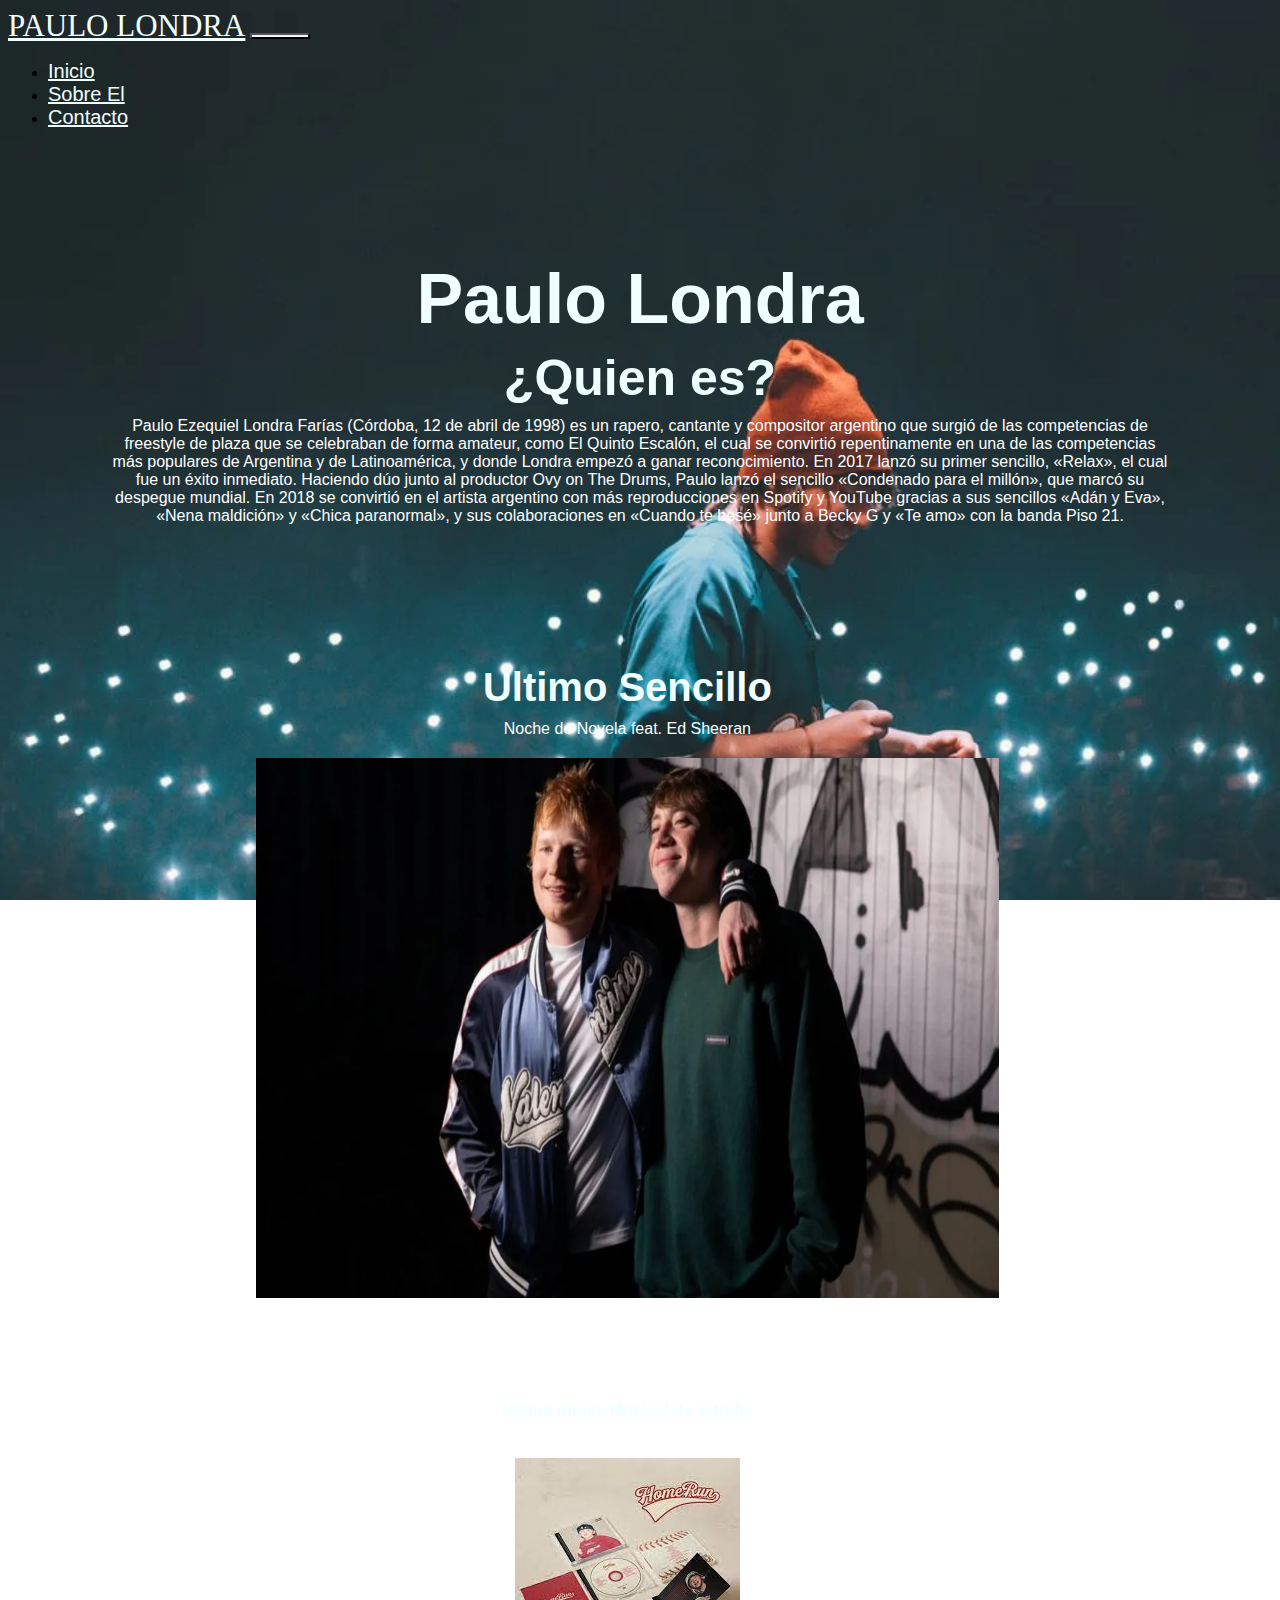
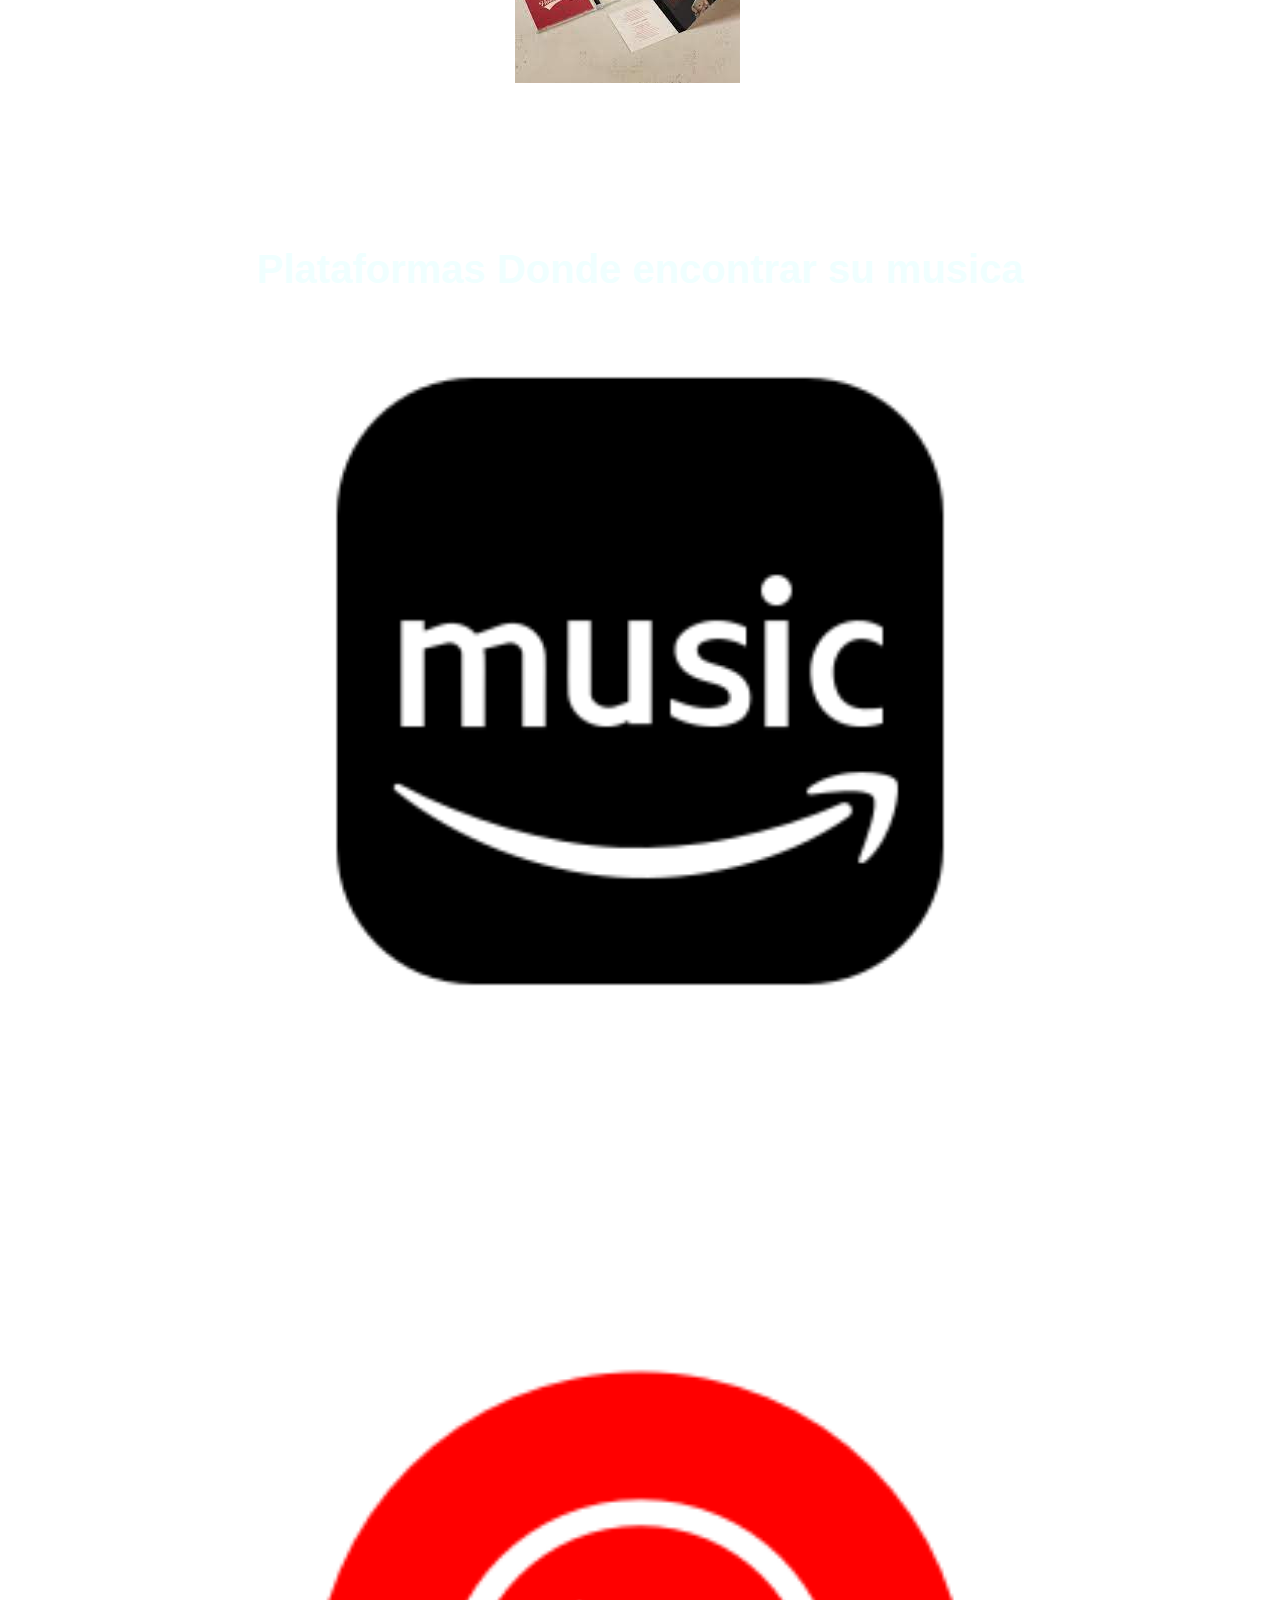
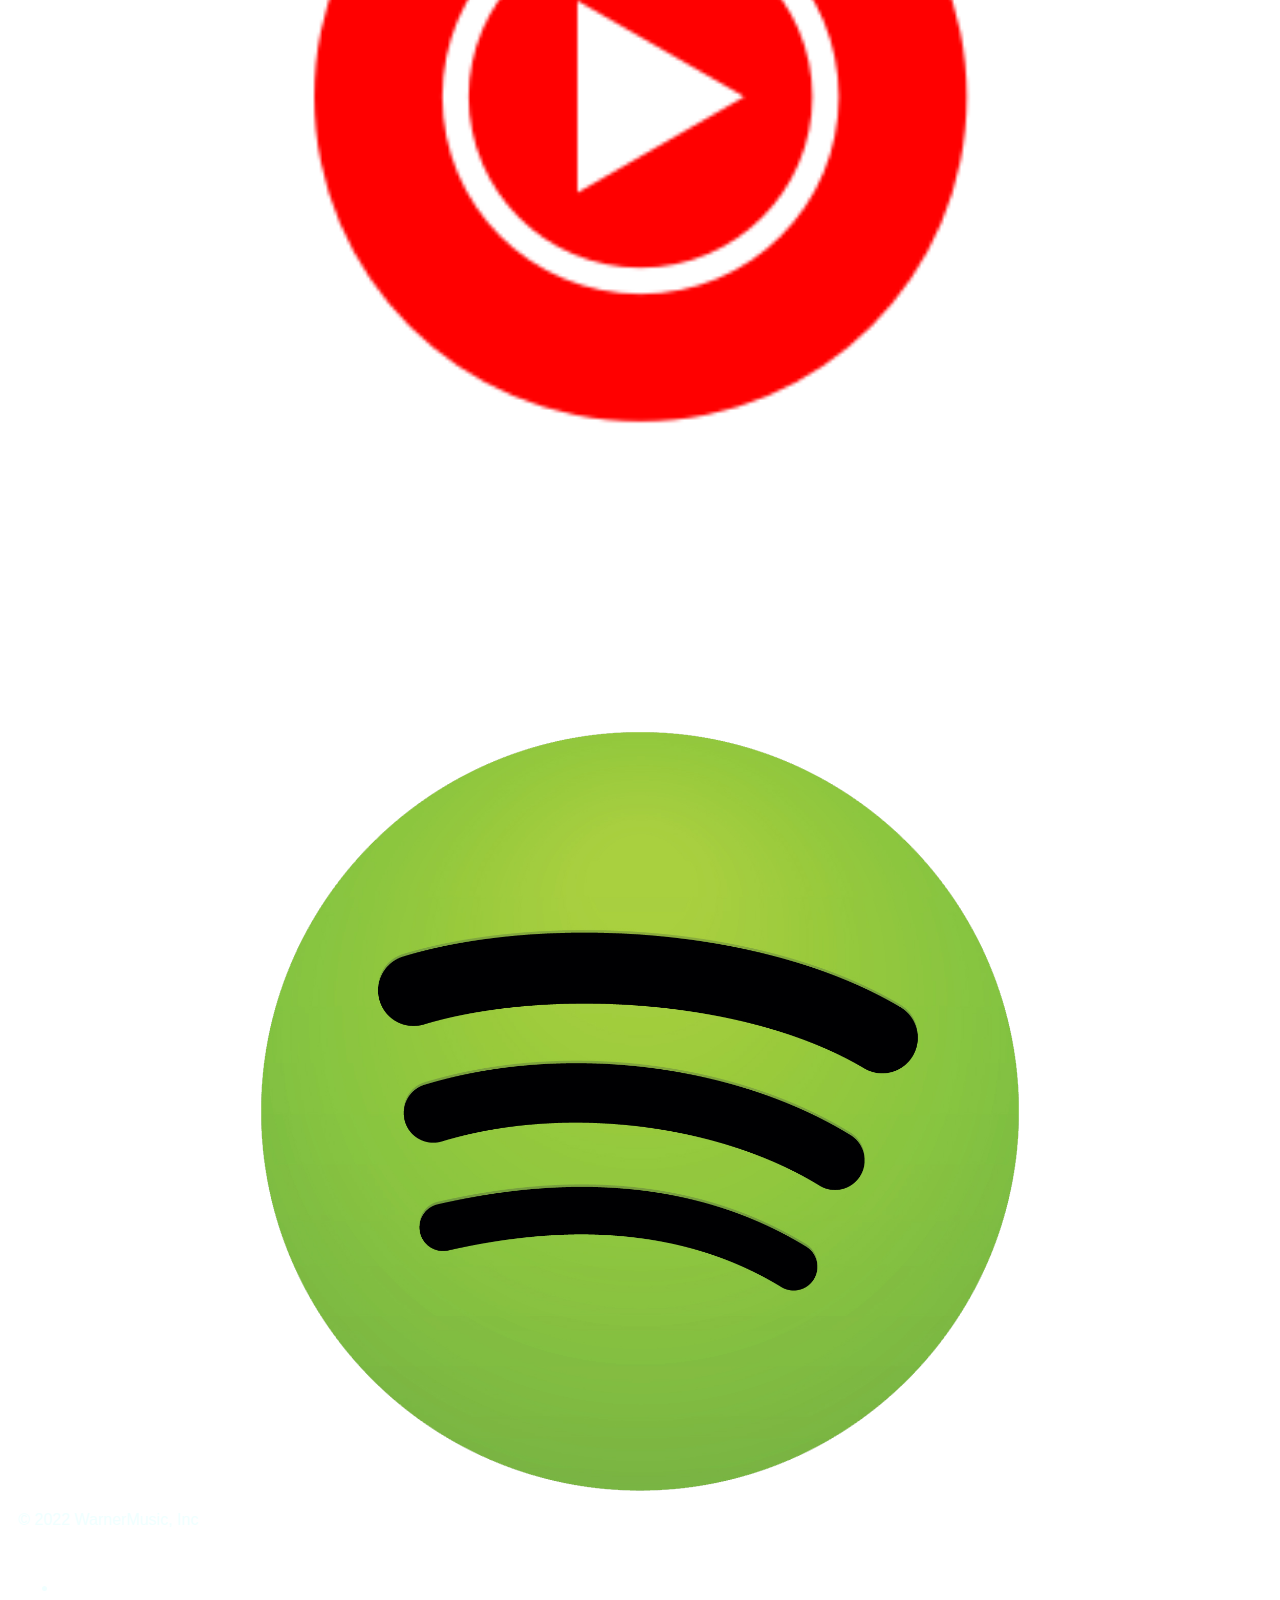
<file: index.html>
<!DOCTYPE html>
<html lang="en">

<head>
    <meta charset="UTF-8">
    <meta http-equiv="X-UA-Compatible" content="IE=edge">
    <meta name="viewport" content="width=device-width, initial-scale=1.0">
    <!-- CSS only -->
    <link href="https://cdn.jsdelivr.net/npm/bootstrap@5.2.0/dist/css/bootstrap.min.css" rel="stylesheet"
        integrity="sha384-gH2yIJqKdNHPEq0n4Mqa/HGKIhSkIHeL5AyhkYV8i59U5AR6csBvApHHNl/vI1Bx" crossorigin="anonymous">

    <!--CSS-->
    <link rel="stylesheet" href="css/style.css">
    <title>Paulo londra</title>
</head>

<body>
    <header class="container fluid border-bottom">
        <nav class="navbar navbar-expand-lg">
            <div class="container-fluid">
                <a class="navbar-brand titleHeader" href="../index.html">PAULO LONDRA</a>
                <button class="navbar-toggler" type="button" data-bs-toggle="collapse" data-bs-target="#navbarNav"
                    aria-controls="navbarNav" aria-expanded="false" aria-label="Toggle navigation">
                    <span class="navbar-toggler-icon"></span>
                </button>
                <div class="collapse navbar-collapse" id="navbarNav">
                    <ul class="navbar-nav ms-auto">
                        <li class="nav-item">
                            <a class="nav-link" aria-current="page" href="../index.html">Inicio</a>
                        </li>
                        <li class="nav-item">
                            <a class="nav-link" href="/paginas/SobreEl.html">Sobre El</a>
                        </li>
                        <li class="nav-item">
                            <a class="nav-link" href="/paginas/contacto.html">Contacto</a>
                        </li>
                    </ul>
                </div>
            </div>
        </nav>
    </header>


    <div>
        <h1>Paulo Londra</h1>
        <h2>¿Quien es?</h2>
        <p class="descripcion">Paulo Ezequiel Londra Farías (Córdoba, 12 de abril de 1998) es un rapero, cantante y
            compositor argentino que surgió de las competencias de freestyle de plaza que se celebraban de forma
            amateur, como El Quinto Escalón, el cual se convirtió repentinamente en una de las competencias más
            populares de Argentina y de Latinoamérica, y donde Londra empezó a ganar reconocimiento. En 2017 lanzó su
            primer sencillo, «Relax», el cual fue un éxito inmediato. Haciendo dúo junto al productor Ovy on The Drums,
            Paulo lanzó el sencillo «Condenado para el millón», que marcó su despegue mundial. En 2018 se convirtió en
            el artista argentino con más reproducciones en Spotify y YouTube gracias a sus sencillos «Adán y Eva», «Nena
            maldición» y «Chica paranormal», y sus colaboraciones en «Cuando te besé» junto a Becky G y «Te amo» con la
            banda Piso 21.</p>
    </div>

    <div class="ultimoSencillo">
        <h3>Ultimo Sencillo</h3>
        <p class="descripcion">Noche de Novela feat. Ed Sheeran</p>
        <img class="nocheDeNovela" src="/img/nochedenovela.jpg" alt="">
    </div>

    <div class="ultimoAlbum">
        <h4>Ultimo Album Musical de estudio</h3>
            <p class="descripcion">Homerun (2019)</p>
            <img class="album" src="/img/album.jpg" alt="">
    </div>

    <div>
        <h3 class="titlePlata">Plataformas Donde encontrar su musica</h3>
        <div class="row plataformas container-fluid">
            <a class="col-xl-4 col-md-12 col-sm-12"
                href="https://www.amazon.com/music/player/artists/B072KDPWQD/paulo-londra" target="_blank"><img
                    class="fPlata amazon" src="/img/amazon.png" alt=""></a>
            <a class="col-xl-4 col-md-12 col-sm-12" href="https://music.youtube.com/channel/UCpH92jOmlMe71mRYEkp7riQ"
                target="_blank"><img class="fPlata youtube" src="/img/youtube.jpg" alt=""></a>
            <a class="col-xl-4 col-md-12 col-sm-12" href="https://open.spotify.com/artist/3vQ0GE3mI0dAaxIMYe5g7z"
                target="_blank"><img class="fPlata spotify" src="/img/spotify.png" alt=""></a>
        </div>
    </div>


    <div class="mt-5">
        <footer class="d-flex flex-wrap justify-content-between align-items-center py-3 my-4 border-top copy">
            <p class="col-md-4 mb-0">&copy; 2022 WarnerMusic, Inc</p>

            <a href="/"
                class="col-md-4 d-flex align-items-center justify-content-center mb-3 mb-md-0 me-md-auto text-decoration-none centroFooter">
                PAULO LONDRA
            </a>

            <ul class="nav col-md-4 justify-content-end">
                <li class="nav-item"><a href="#" class="nav-link-f px-2">Instagram</a></li>
                <li class="nav-item"><a href="#" class="nav-link-f px-2">Youtube</a></li>
                <li class="nav-item"><a href="#" class="nav-link-f px-2">Amazon music</a></li>
                <li class="nav-item"><a href="#" class="nav-link-f px-2">Spotify</a></li>
                <li class="nav-item"><a href="#" class="nav-link-f px-2">Contacto</a></li>
            </ul>
        </footer>
    </div>
    <!-- JavaScript Bundle with Popper -->
    <script src="https://cdn.jsdelivr.net/npm/bootstrap@5.2.0/dist/js/bootstrap.bundle.min.js"
        integrity="sha384-A3rJD856KowSb7dwlZdYEkO39Gagi7vIsF0jrRAoQmDKKtQBHUuLZ9AsSv4jD4Xa"
        crossorigin="anonymous"></script>
</body>

</html>
</file>
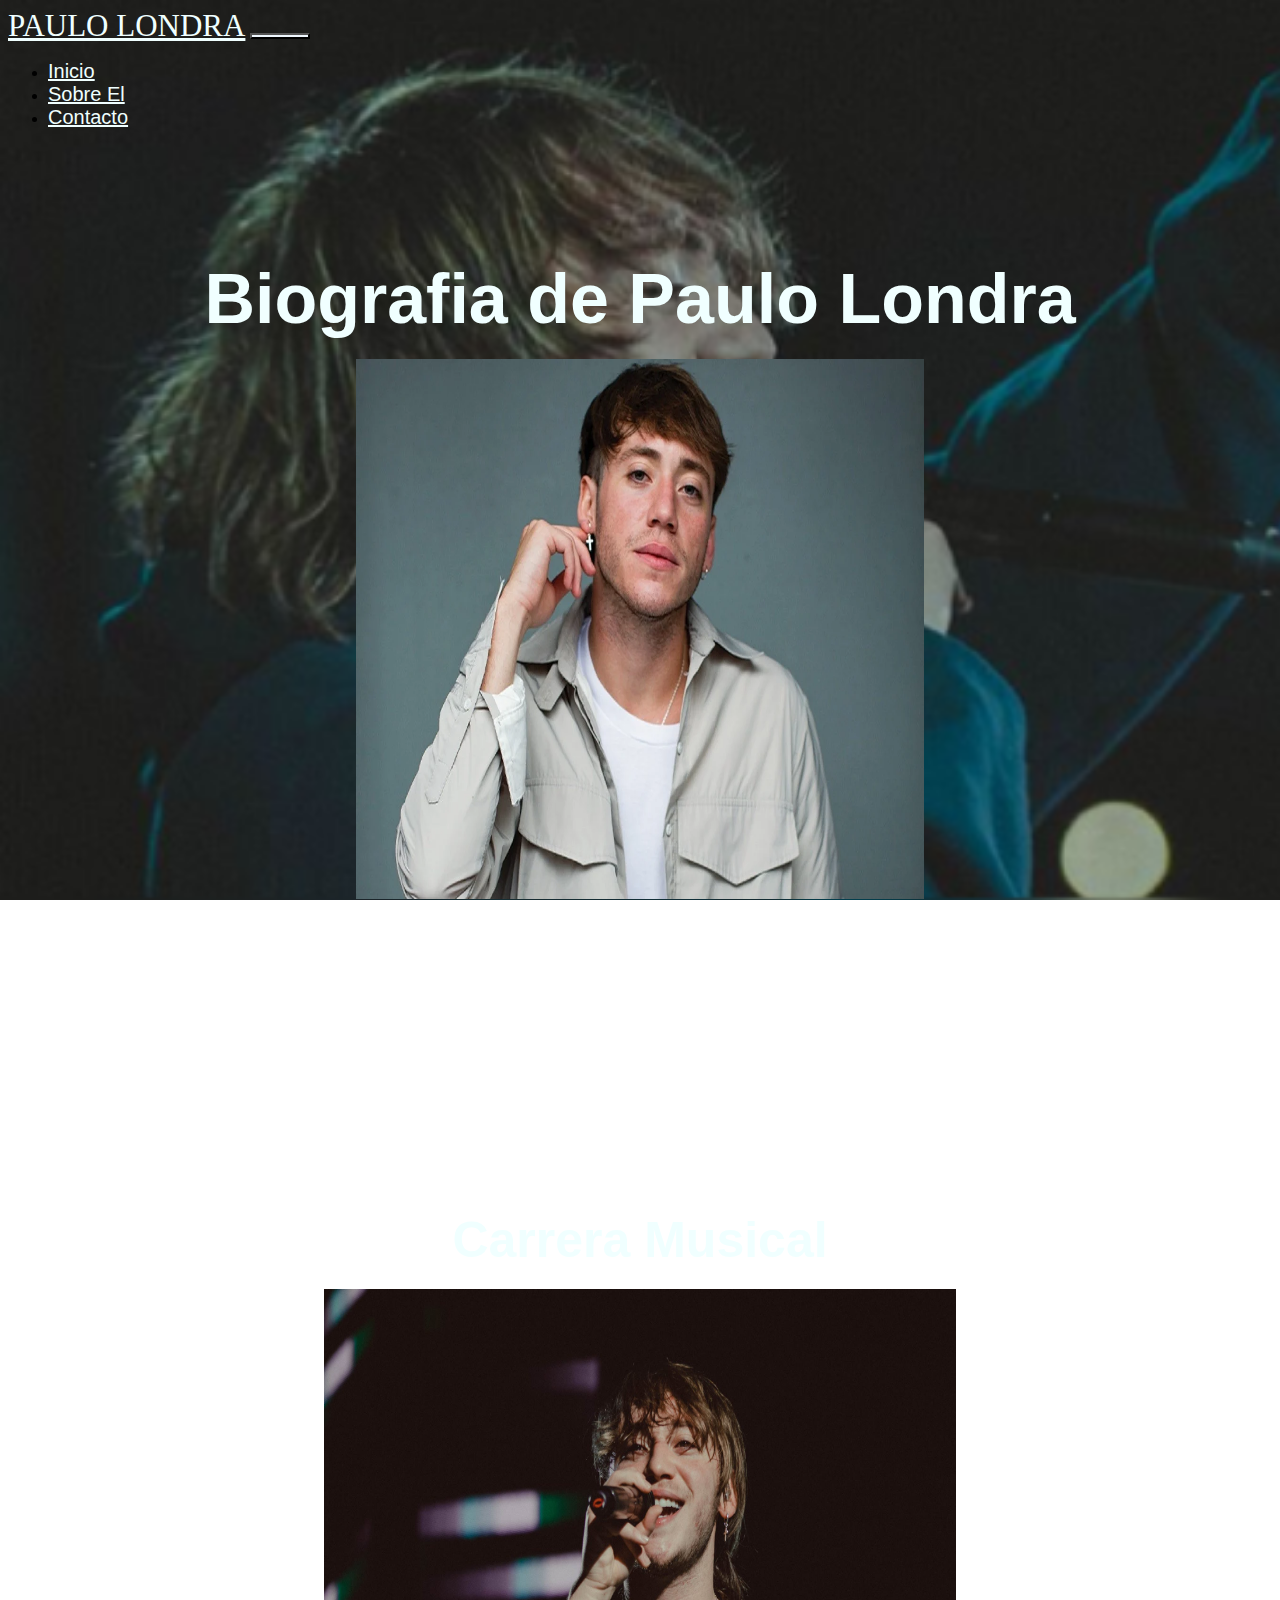
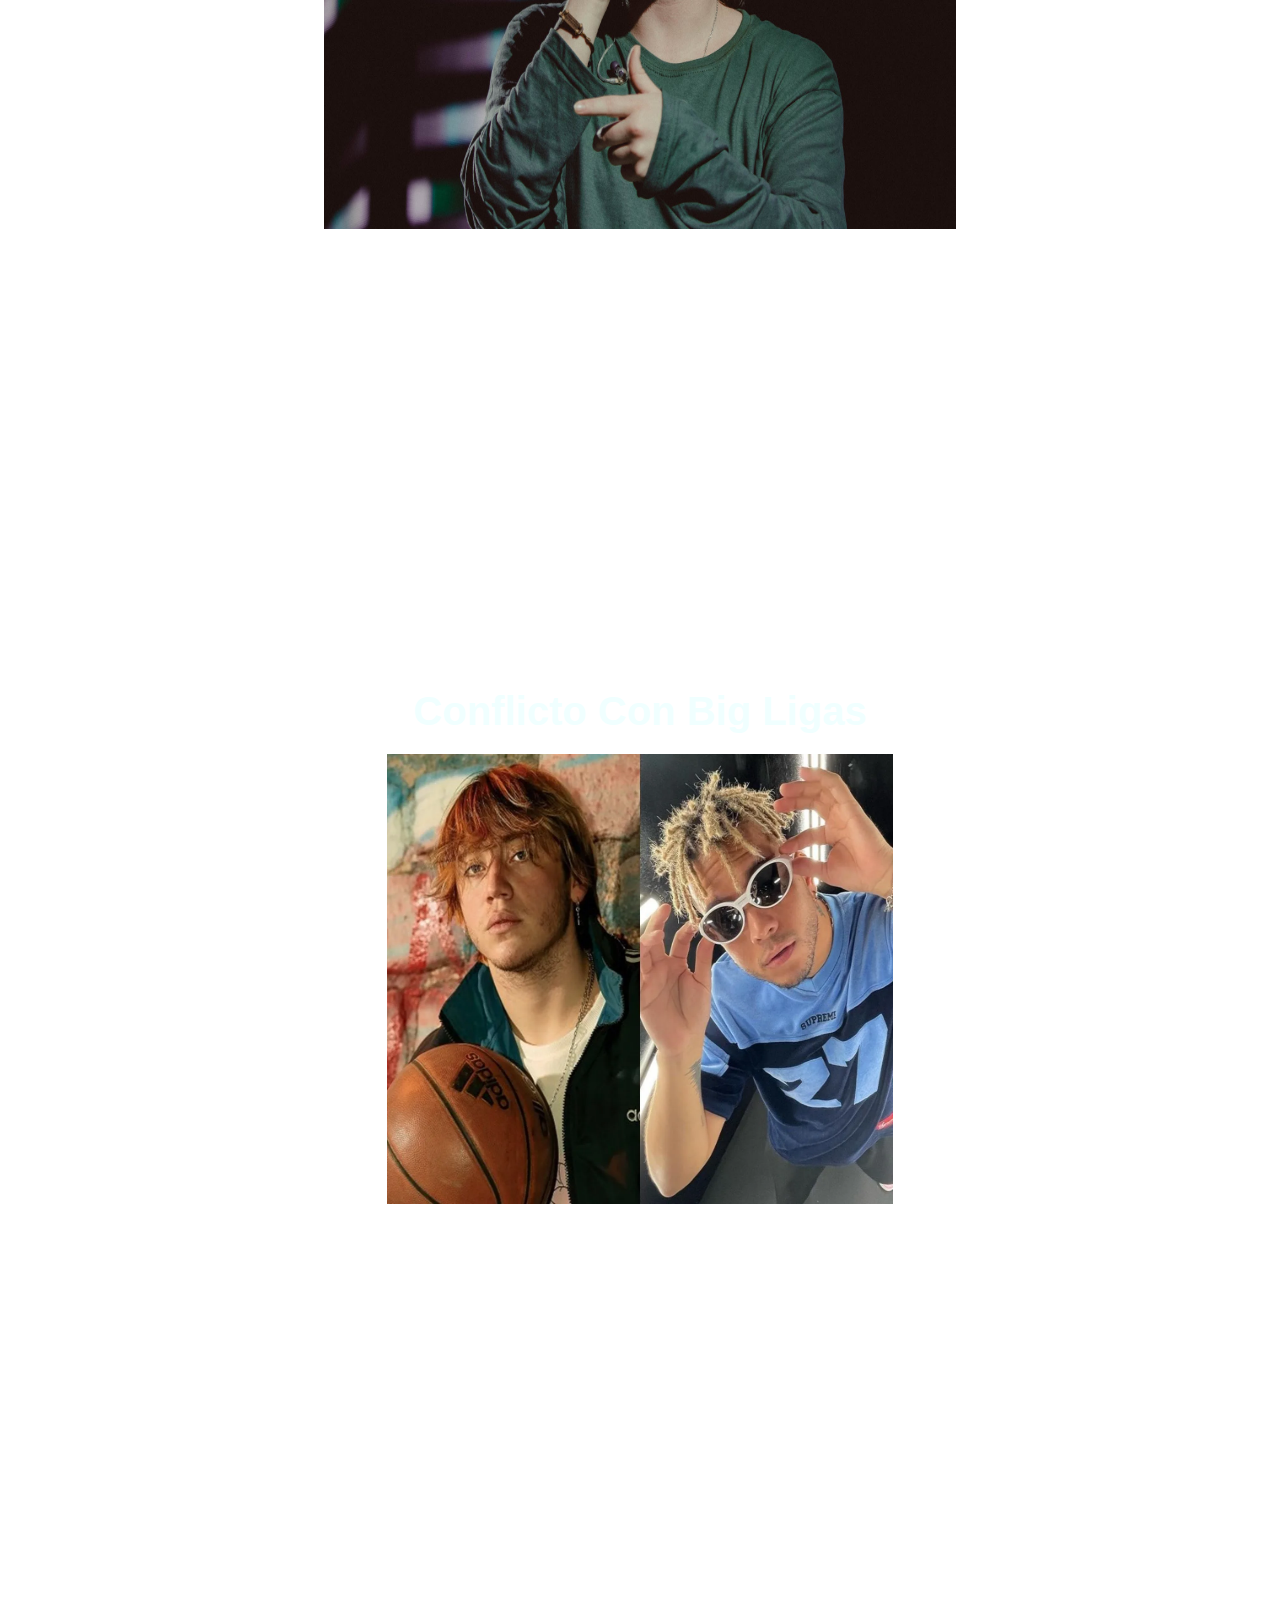
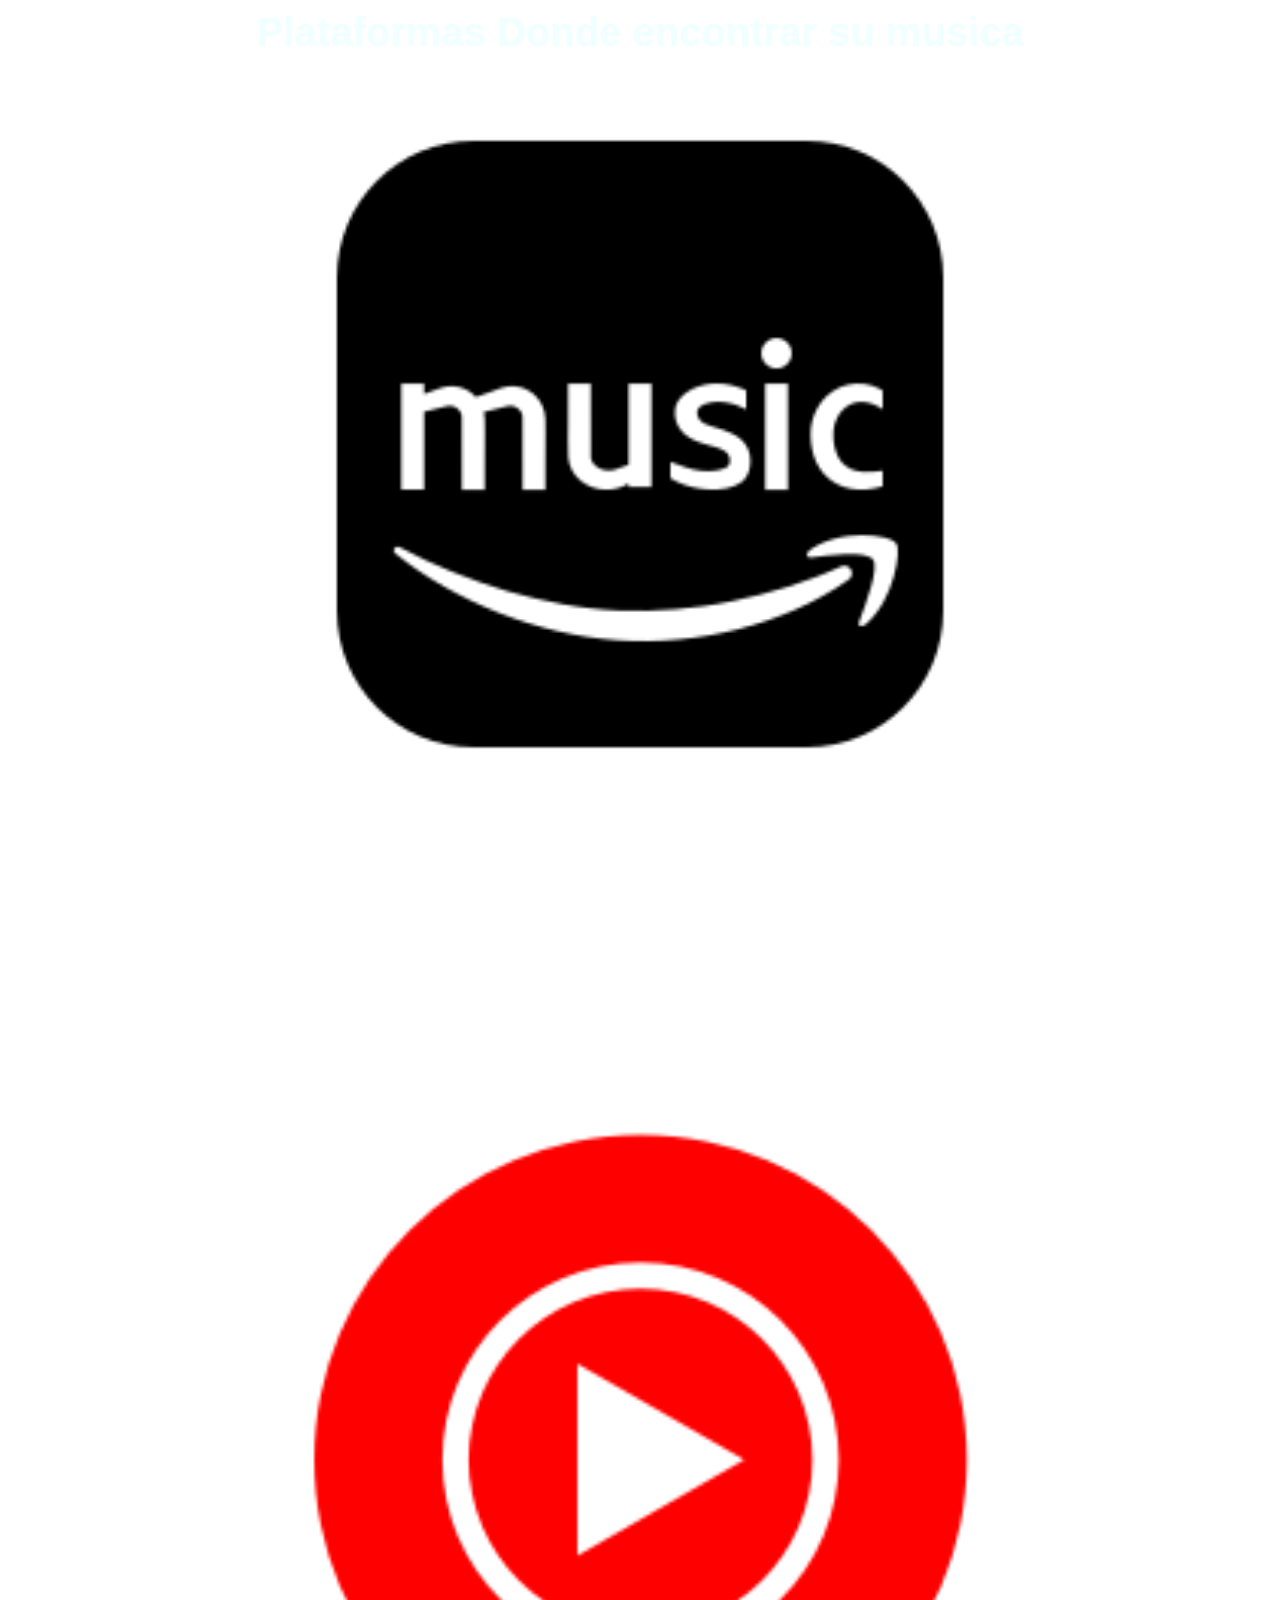
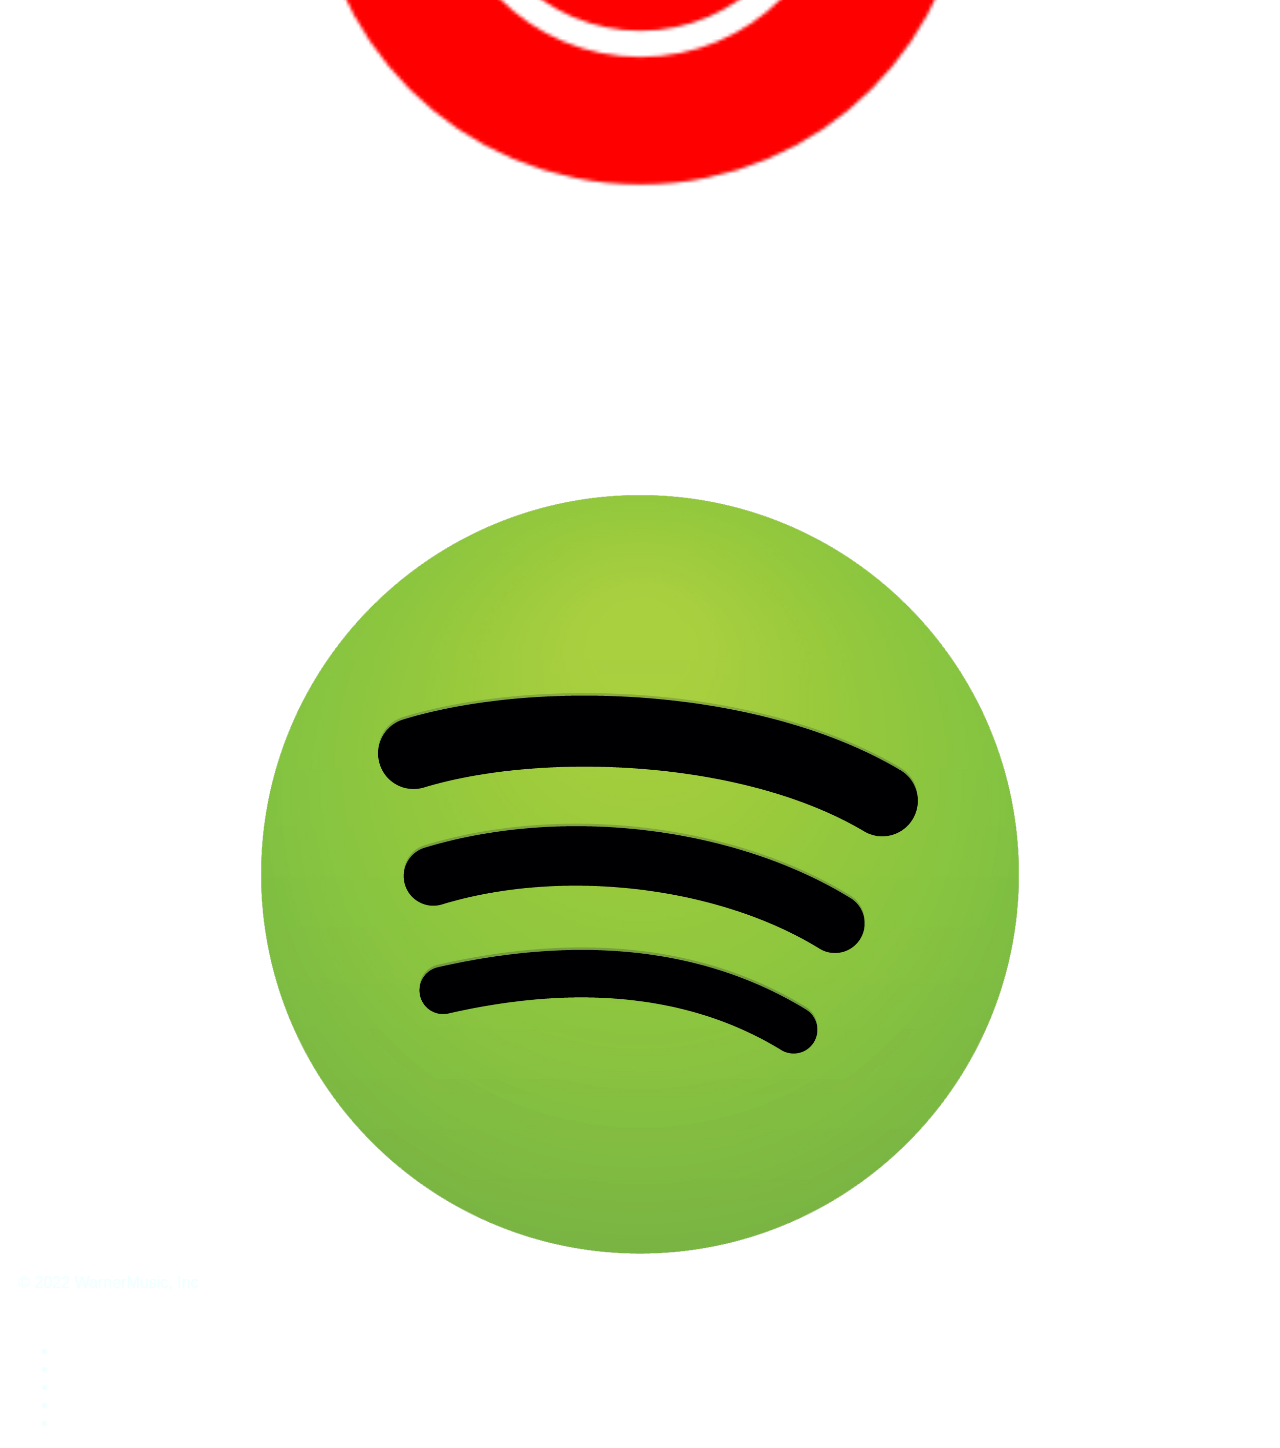
<file: paginas/SobreEl.html>
<!DOCTYPE html>
<html lang="en">

<head>
    <meta charset="UTF-8">
    <meta http-equiv="X-UA-Compatible" content="IE=edge">
    <meta name="viewport" content="width=device-width, initial-scale=1.0">
    <!-- CSS only -->
    <link href="https://cdn.jsdelivr.net/npm/bootstrap@5.2.0/dist/css/bootstrap.min.css" rel="stylesheet"
        integrity="sha384-gH2yIJqKdNHPEq0n4Mqa/HGKIhSkIHeL5AyhkYV8i59U5AR6csBvApHHNl/vI1Bx" crossorigin="anonymous">

    <!--CSS-->
    <link rel="stylesheet" href="/css/style.css">
    <title>Paulo Londra - Sobre el</title>
</head>

<body class="fondoSobreel">
    <header class="container fluid border-bottom">
        <nav class="navbar navbar-expand-lg">
            <div class="container-fluid">
                <a class="navbar-brand titleHeader" href="../index.html">PAULO LONDRA</a>
                <button class="navbar-toggler" type="button" data-bs-toggle="collapse" data-bs-target="#navbarNav"
                    aria-controls="navbarNav" aria-expanded="false" aria-label="Toggle navigation">
                    <span class="navbar-toggler-icon"></span>
                </button>
                <div class="collapse navbar-collapse" id="navbarNav">
                    <ul class="navbar-nav ms-auto">
                        <li class="nav-item">
                            <a class="nav-link" aria-current="page" href="../index.html">Inicio</a>
                        </li>
                        <li class="nav-item">
                            <a class="nav-link" href="/paginas/SobreEl.html">Sobre El</a>
                        </li>
                        <li class="nav-item">
                            <a class="nav-link" href="/paginas/contacto.html">Contacto</a>
                        </li>
                    </ul>
                </div>
            </div>
        </nav>
    </header>

    <div class="priSobreEl">
        <h1>Biografia de Paulo Londra</h1>
        <img class="fotoPieDeBio" src="/img/paulolondra.jpg" alt="">
        <p class="descripcion">Paulo Londra nació en Córdoba, Argentina, el 12 de abril de 1998.​ Hijo de un padre
            gendarme, y de una madre ama de casa, Paulo nunca tuvo ningún estímulo musical hasta que a los 12 años vio
            la película Ocho millas, protagonizada por el rapero Eminem, gracias a una recomendación de su hermana, que
            lo integró por completo en el mundo del rap y el hip-hop.

            Durante su infancia, confesó haber sufrido bullying por intentar representar el estilo de los raperos, hasta
            que interpretó un freestyle por el Día del Maestro, donde logró ganarse el respeto de todos los que lo
            molestaban. En su adolescencia practicó básquetbol y se vio influenciado por los vídeos de YouTube que
            miraba sobre Eminem y las batallas de rap de competencias populares de plaza en Argentina, como el
            Halabalusa o El Quinto Escalón.

            A los 14 años se presentó por primera vez en una competencia de freestyle, en un torneo conocido como Sin
            Escritura que se celebraba en la plaza de su ciudad. A raíz de eso Paulo empezó a ganar popularidad por
            asistir a competencias que estaban creciendo en auge, como El Quinto Escalón, La Rebeldía de los Dioses,
            entre otros. Sin embargo, Paulo confesó que no le iba bien en las batallas de rap, ya que en esas
            competencias solían triunfar los raperos que tiraban las barras más agresivas, y él demostraba otro tipo de
            estilo más melódico y técnico. Luego de finalizar el secundario, estudió dos años de derecho en la
            universidad en pararelo a su hobbie de componer canciones y participar en batallas de rap.</p>
    </div>

    <div class="carreraMusical">
        <h2>Carrera Musical</h2>
        <img class="fotoPieDeCarrera" src="/img/paulocantando.jpg" alt="">
        <p class="descripcion">Inició su carrera musical en enero de 2017 cuando lanzó su sencillo debut, «Relax»,
            producido por su amigo Alan Tejeda que hacía como DJ en sus presentaciones y quien subió el tema a YouTube y
            Spotify, y luego de unos meses la canción logró 15 millones de visualizaciones. Desde entonces empezó a
            componer y continuó lanzando canciones de forma independiente, como «Confiado y tranquilo» y «Me tiene mal»
            que también lograron muchas reproducciones. Durante esta época participó de una batalla contra el trapero
            Duki en el Quinto Escalón, una de las batallas que se convertirían de las más míticas en la historia de las
            batallas de rap y de la competencia en Argentina, ya que en ese momento ambos representaban los sencillos
            más exitosos entre los participantes del evento, con «Relax» de Paulo y «No vendo trap» de Duki.

            Gracias al éxito de sus sencillos y su llamativa figura en la emergente escena del trap en Argentina,
            recibió un contrato de una discográfica multinacional, aunque Paulo rechazó la oferta. Más tarde, viajó a
            Colombia para trabajar con el productor musical Ovy On The Drums y el emprendedor Cristian Salazar
            "Kristoman", creando entre los tres la discográfica Big Ligas.

            El primer sencillo de la que serían las frecuentes colaboraciones entre Paulo y Ovy sería «Condenado para el
            millón», lanzado en diciembre de 2017, y que alcanzó el primer puesto en la lista de Spotify de los artistas
            argentinos más reproducidos en la plataforma. Su siguiente sencillo, «Nena maldición», con la colaboración
            de Lenny Tavárez, fue lanzado el 29 de enero de 2018, y alcanzó el noveno puesto en la lista de Argentina
            Top 100 e ingresó a la lista de las 20 tendencias más importantes de Latinoamérica, convirtiéndolo en el
            artista argentino más escuchado en Spotify.

            Luego participaría en colaboraciones junto con la banda colombiana Piso 21 en la canción «Te amo» y con
            Becky G en «Cuando te besé», alcanzando los primeros puestos en la lista Billboard Argentina Hot 100 por
            varias semanas, y el puesto 45 en la lista Hot Latin Songs con esta última. Durante agosto, fue el tercer
            artista argentino en ingresar a la lista de Billboard Social 50, luego de Lali y Tini. En octubre, llenó el
            teatro Gran Rex en cuatro fechas que hizo. En noviembre, lanzó «Adán y Eva», que alcanzó el puesto número
            uno de Billboard Argentina Hot 100, Argentina Top 40 y Latin Top 40, y que ganó el Premio Gardel a mejor
            canción/álbum de música urbana.</p>
    </div>

    <div class="bigligas">
        <h3>Conflicto Con Big Ligas</h3>
        <img class="pieDeBig" src="/img/paulobig.webp" alt="">
        <p class="descripcion">Para inicios del 2019, Paulo Londra fue parte del lineup para la grilla principal del Lollapalooza festejado en Argentina junto a Kendrick Lamar y Lenny Kravitz, lo que generó polémica entre la crítica especializada, y en ese mismo festival estuvo festejando con el productor y DJ Steve Aoki. En mayo, anunció la fecha de salida de su álbum de estudio, titulado Homerun, que acabaría saliendo el 23 de mayo, con colaboraciones de De La Ghetto, Justin Quiles y Lenny Tavárez. Los sencillos lanzados alrededor de lanzamiento serían «Forever Alone», «Tal vez», «Por eso vine» y «Sólo pienso en ti», entrando todos en los primeros puestos de la lista Billboard Argentina Hot 100. El álbum tuvo varias incursiones en variaciones de trap y reguetón, pero algunos críticos lo describieron como "repetitivo" y "monótono". Sin embargo, el álbum fue bastante exitoso y vendió tres mil unidades en su primera semana.

            En julio de 2019, fue incluido en el álbum No. 6 Collaborations Project de Ed Sheeran, cantando en la canción «Nothing on You», junto al rapero británico Dave. En septiembre de ese mismo año, Londra lanzó el sencillo «Party», una colaboración con el rapero y productor estadounidense A Boogie wit da Hoodie. En mayo de 2020, se hizo público un conflicto entre Paulo y su disquera Big Ligas a través de Instagram, en donde se lo acusaba a Ovy on the Drums y Kristoman de manipular el contrato de Londra y estafarlo para tener los derechos de sus canciones sin el consentimiento de este último. Londra luego publicaría una carta abierta en donde daría a conocer los motivos del conflicto, alegando que le hicieron firmar con Warner Music sin su consentimiento para grabar su primer álbum, y que lo estafaron para hacerle firmar un contrato que lo ligaba a Big Ligas hasta 2025. Esto produjo que Paulo no pudiera lanzar más música hasta que pudiera solucionar el caso judicial que empezaron a llevar adelante sus abogados para poder rescindir su contrato con Warner y Big Ligas.</p>
    </div>


    <div>
        <h3 class="titlePlata">Plataformas Donde encontrar su musica</h3>
        <div class="row plataformas container-fluid">
        <a class="col-xl-4 col-md-12 col-sm-12" href="https://www.amazon.com/music/player/artists/B072KDPWQD/paulo-londra" target="_blank"><img class="fPlata amazon" src="/img/amazon.png" alt=""></a>
        <a class="col-xl-4 col-md-12 col-sm-12" href="https://music.youtube.com/channel/UCpH92jOmlMe71mRYEkp7riQ" target="_blank"><img class="fPlata youtube" src="/img/youtube.jpg" alt=""></a>
        <a class="col-xl-4 col-md-12 col-sm-12" href="https://open.spotify.com/artist/3vQ0GE3mI0dAaxIMYe5g7z" target="_blank"><img class="fPlata spotify" src="/img/spotify.png" alt=""></a>
        </div>
    </div>

    <div class="mt-5">
        <footer class="d-flex flex-wrap justify-content-between align-items-center py-3 my-4 border-top copy">
            <p class="col-md-4 mb-0">&copy; 2022 WarnerMusic, Inc</p>

            <a href="/"
                class="col-md-4 d-flex align-items-center justify-content-center mb-3 mb-md-0 me-md-auto text-decoration-none centroFooter">
                PAULO LONDRA
            </a>

            <ul class="nav col-md-4 justify-content-end">
                <li class="nav-item"><a href="#" class="nav-link-f px-2">Instagram</a></li>
                <li class="nav-item"><a href="#" class="nav-link-f px-2">Youtube</a></li>
                <li class="nav-item"><a href="#" class="nav-link-f px-2">Amazon music</a></li>
                <li class="nav-item"><a href="#" class="nav-link-f px-2">Spotify</a></li>
                <li class="nav-item"><a href="#" class="nav-link-f px-2">Contacto</a></li>
            </ul>
        </footer>
    </div>

        <!-- JavaScript Bundle with Popper -->
        <script src="https://cdn.jsdelivr.net/npm/bootstrap@5.2.0/dist/js/bootstrap.bundle.min.js"
        integrity="sha384-A3rJD856KowSb7dwlZdYEkO39Gagi7vIsF0jrRAoQmDKKtQBHUuLZ9AsSv4jD4Xa"
        crossorigin="anonymous"></script>
</body>

</html>
</file>
<file: css/style.css>
*{
    font-family: 'Open Sans', sans-serif;
}

body{
    background-image: url("/img/fondopaulo.wabp.webp");
    background-repeat: no-repeat;
    background-size: cover;
    background-attachment: fixed;
}

.titleHeader{
    font-size: 31px;
    font-family: 'Pacifico', cursive;
    color: azure;
}

.titleHeader:hover{
    color: bisque;
    animation: animacion 1s infinite;
}


@keyframes animacion{
    0% {
        transform: rotate(0deg);
    }

    20% {
        transform: rotate(2deg);
    }

    40% {
        transform: rotate(-2deg);
    }

    60% {
        transform: rotate(2deg);
    }

    80% {
        transform: rotate(2deg);
    }

    100% {
        transform: rotate(-2deg);
    }
}

.nav-link{
    color: azure;
    font-size: 20px;
}
.nav-link:hover{
    color: crimson;
}

h1{
    font-size: 70px;
    color: azure;
    text-align: center;
    margin: 130px 0 10px 0;
}
h2{
    color: azure;
    text-align: center;
    margin: 10px 0;
    font-size: 50px;
}

.descripcion{
    color: white;
    text-align: center;
    margin: 0 100px;
}

.ultimoSencillo{
    width: 98%;
    text-align: center;
}

h3{
    font-size: 40px;
    color: azure;
    text-align: center;
    margin: 140px 0 10px 0;
}

.nocheDeNovela{
    width: 60%;
    height: 60vh;
    margin: auto;
    margin: 20px 0;
}

h4{
    color: azure;
    text-align: center;
    margin: 80px 0 0 0;
}

.album{
    width: auto;
    height: auto;
    margin: auto;
    margin: 20px 0;
}

.ultimoAlbum{
    width: 98%;
    text-align: center;
}

footer{
    color: azure;
    margin: 0 10px;
}

.nav-link-f, .centroFooter{
    text-decoration: none;
    color: #fff;
}

.navbar-toggler{
    background-color: aliceblue;
    width: 60px;
}


.fondoSobreel{
    background-image: url("/img/sobreel.jpg");
    background-repeat: no-repeat;
    background-size: cover;
    background-attachment: fixed;
}

.carreraMusical{
    margin: 100px 0 0 0;
    text-align: center;
}

.priSobreEl{
    text-align: center;
}

.fotoPieDeBio{
    text-align: center;
    width: 45%;
    height: 60vh;
    margin: 10px 0;
}

.fotoPieDeCarrera{
    width: 50%;
    height: 60vh;
    margin: 10px 0;
}

.bigligas{
    text-align: center;
}

.pieDeBig{
    width: 40%;
    height: 50vh;
    margin: 10px 0;
}

/*PAGINA DE CONTACTO*/

.conFieldset{
    text-align: center;
}

legend{
    margin: 80px 0 20px 0;
    color: #fff;
}

.label-contact{
    color: #fff;
}

.formularioContacto {
    border: 3px solid black;
    border-radius: 20px;
    text-align: center;
    width: 60%;
    margin: auto auto 30px auto;
    padding: 20px 0;
}

.btnContact {
    margin: 10px 10px;
    font-size: 15px;
    color: #fff;
    padding: 7px 20px;
    border: #fff solid 3px;
    border-radius: 10px 0;
    background-color: #000;
    transition: .2s;
}

.btnContact:hover {
    background-color: #fff;
    border: 3px solid #000;
    color: #222222;
    border-radius: 10px;
}

.input-contact {
    background-color: #fff;
    width: 45%;
    margin: auto;
    color: #000;
    font-weight: bold;
    border: 2px solid black;
    border-radius: 7px;
    transition: .2s;
}

.input-contact:hover {
    background-color: #a0cef1;
    color: #000;
}

.input-contact:focus {
    background-color: #a2cef1;
    color: #000;
}

.fondoContacto{
    background-image: url("/img/fondoContacto.webp");
    background-repeat: no-repeat;
    background-size: cover;
    background-attachment: fixed;
}

.plataformas{
    align-items: center;
    text-align: center;
    margin: auto;
}


.youtube{
    width: 100%;
}

.spotify, .amazon {
    width: 60%;
}

@media(max-width:768px){
    body, .fondoContacto, .fondoSobreel{
        background-image: url("/img/fondocelular.jpg");
        background-repeat: no-repeat;
        background-size: cover;
        background-attachment: fixed;
    }

    .titleHeader{
        font-size: 20px;
    }

    h1, h2, h3, h4{
        font-size: 35px;
    }
    .titlePlata{
        font-size: 30px;
        margin: 100px 20px 0 20px;
    } 
    .descripcion{
        font-size: 15px;
        margin: 10px 10px;
    }
    .nocheDeNovela{
        width: 90%;
        height: 35vh;
    }
    .nav-link-f, .centroFooter, .copy{
        font-size: 10px;
    }
    .formularioContacto{
        width: 90%;
    }
    .input-contact{
        width: 80%;
    }
    .fotoPieDeBio{
        text-align: center;
        width: 90%;
        height: 40vh;
        margin: 10px 0;
    }
    .fotoPieDeCarrera{
        width: 100%;
        height: 45vh;
        margin: 10px 0;
    }
    .pieDeBig{
        width: 90%;
        height: 40vh;
        margin: 10px 0;
    }
}
</file>
